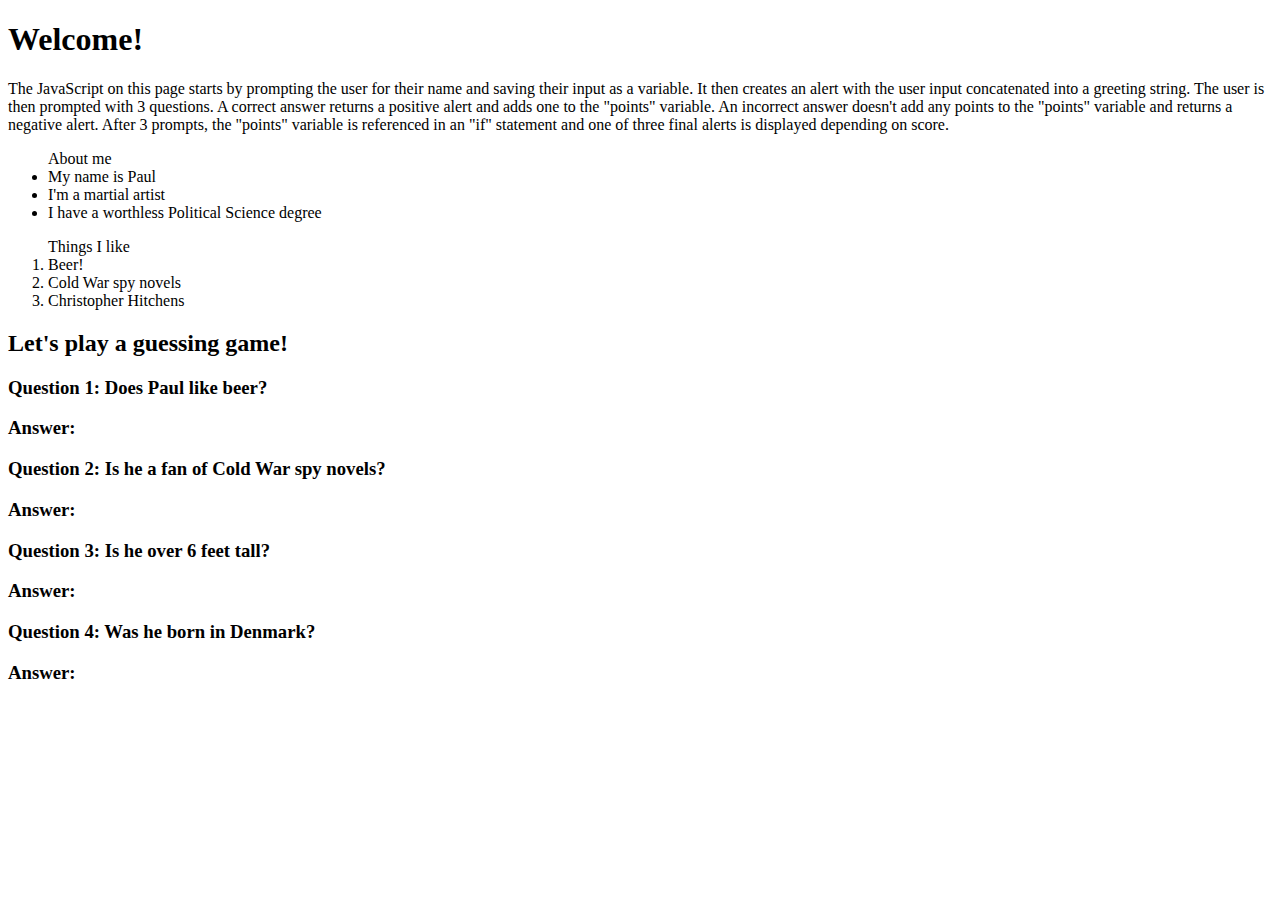
<file: index.html>
<!DOCTYPE html>
<html>
  <head>
    <meta charset="utf-8">
    <title>Homework-1-Nov-30</title>
    <link rel="stylesheet" href="style.css">
  </head>
  <body>
    <h1>Welcome!</h1>
    <p>
      The JavaScript on this page starts by prompting the user for their name
      and saving their input as a variable.  It then creates an alert with the user
      input concatenated into a greeting string. The user is then prompted with 3 questions.
      A correct answer returns a positive alert and adds one to the "points" variable.  An incorrect
      answer doesn't add any points to the "points" variable and returns a negative alert.
      After 3 prompts, the "points" variable is referenced in an "if" statement and one of three final
      alerts is displayed depending on score.
    </p>
    <ul>About me
      <li>My name is Paul</li>
      <li>I'm a martial artist</li>
      <li>I have a worthless Political Science degree</li>
    </ul>
    <ol>Things I like
      <li>Beer!</li>
      <li>Cold War spy novels</li>
      <li>Christopher Hitchens</li>
    </ol>
      <h2>Let's play a guessing game!</h2>
      <h3>Question 1: Does Paul like beer?</h3>
      <h3 id="one">Answer:</h3>
      <h3>Question 2: Is he a fan of Cold War spy novels?</h3>
      <h3 id="two">Answer:</h3>
      <h3>Question 3: Is he over 6 feet tall?</h3>
      <h3 id="three">Answer:</h3>
      <h3>Question 4: Was he born in Denmark?</h3>
      <h3 id="four">Answer:</h3>
    <script src="game.js"></script>
  </body>
</html>
</file>
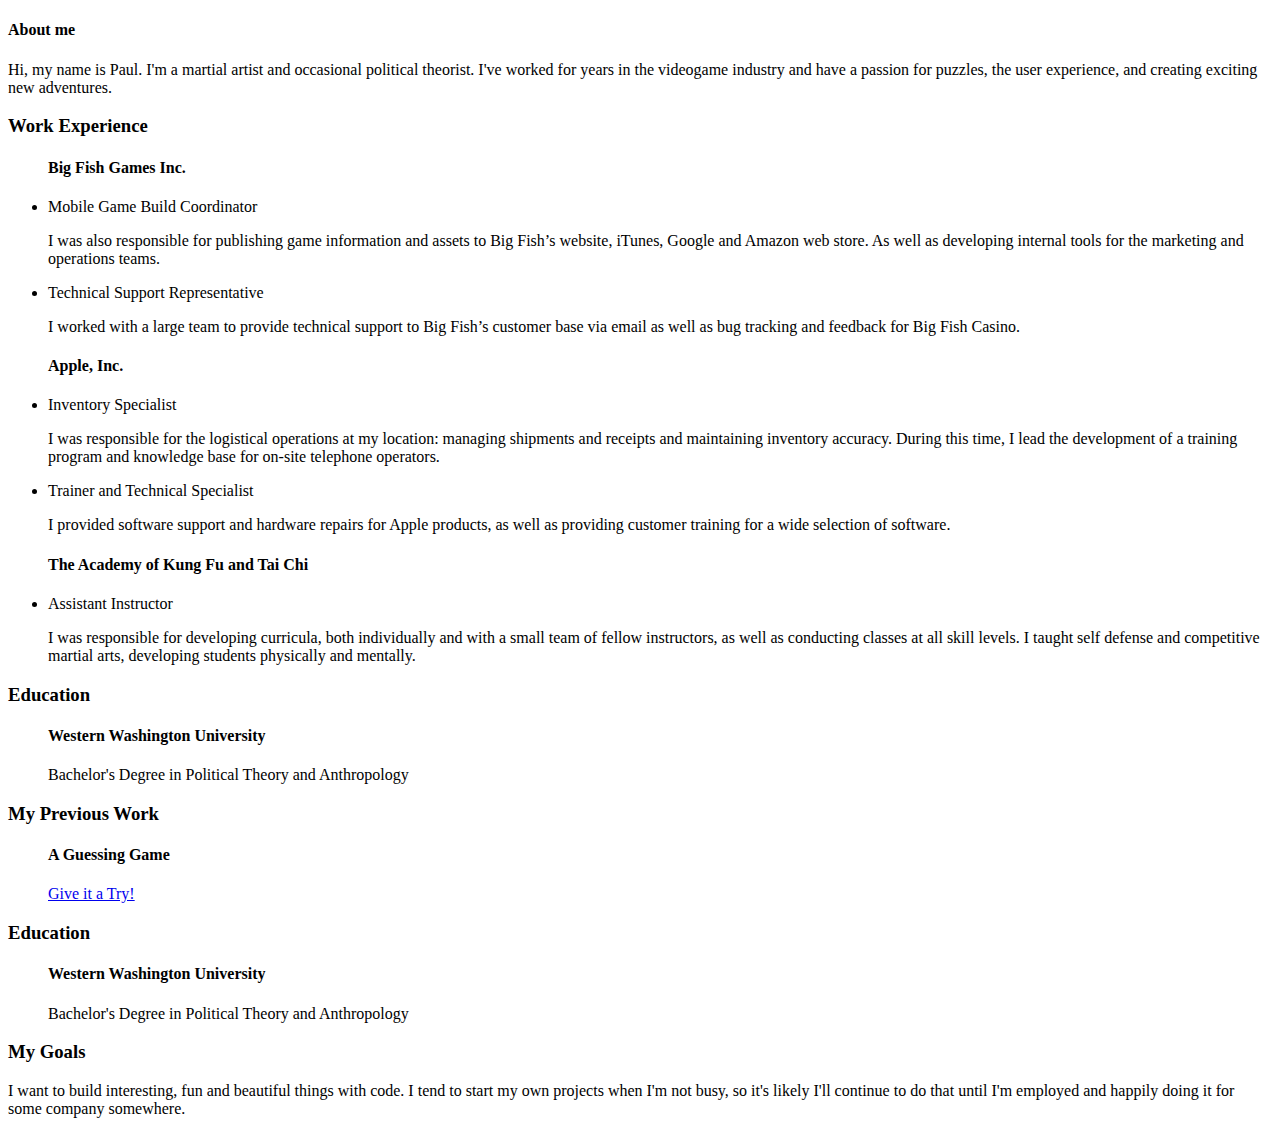
<file: resume.html>
<!DOCTYPE html>
<html>
  <head>
    <meta charset="utf-8">
    <title>About me</title>
  </head>
  <body>
			<h4>About me</h4>
			<p>Hi, my name is Paul. I'm a martial artist and occasional political theorist.
        I've worked for years in the videogame industry and have a passion for puzzles, the user experience,
        and creating exciting new adventures.
      </p>
			<p></p>
			<h3>Work Experience</h3>
			<ul><h4>Big Fish Games Inc.</h4>
				<li>Mobile Game Build Coordinator</li>
          <p>I was also responsible for publishing game information and assets to Big Fish’s website,
            iTunes, Google and Amazon web store.  As well as developing internal tools for the marketing and
            operations teams.</p>
				<li>Technical Support Representative</li>
          <p>I worked with a large team to provide technical support to Big Fish’s customer base via email
            as well as bug tracking and feedback for Big Fish Casino.</p>
			</ul>

      <ul><h4>Apple, Inc.</h4>
        <li>Inventory Specialist</li>
          <p>I was responsible for the logistical operations at my location: managing shipments and
            receipts and maintaining inventory accuracy. During this time, I lead the development of a
            training program and knowledge base for on-site telephone operators.</p>
        <li>Trainer and Technical Specialist</li>
          <p>I provided software support and hardware repairs for Apple products, as well as providing
            customer training for a wide selection of software.</p>
      </ul>

      <ul><h4>The Academy of Kung Fu and Tai Chi</h4>
        <li>Assistant Instructor</li>
          <p>I was responsible for developing curricula, both individually and with a small team of
            fellow instructors, as well as conducting classes at all skill levels. I taught self defense and
            competitive martial arts, developing students physically and mentally.</p>
      </ul>
      <h3>Education</h3>
			<ul><h4>Western Washington University</h4>
				<p>Bachelor's Degree in Political Theory and Anthropology</p>
			</ul>
      <h3>My Previous Work</h3>
			<ul><h4>A Guessing Game</h4>
			<a href="index.html">Give it a Try!</a>
			</ul>
      <h3>Education</h3>
			<ul><h4>Western Washington University</h4>
				<p>Bachelor's Degree in Political Theory and Anthropology</p>
			</ul>
      <h3>My Goals</h3>
			<p>
        I want to build interesting, fun and beautiful things with code. I tend to start my own projects when I'm not busy, so
        it's likely I'll continue to do that until I'm employed and happily doing it for some company somewhere.
      </p>
  </body>
</html>
</file>
<file: style.css>
.right {color: green;}
.wrong {color: red;}
</file>
